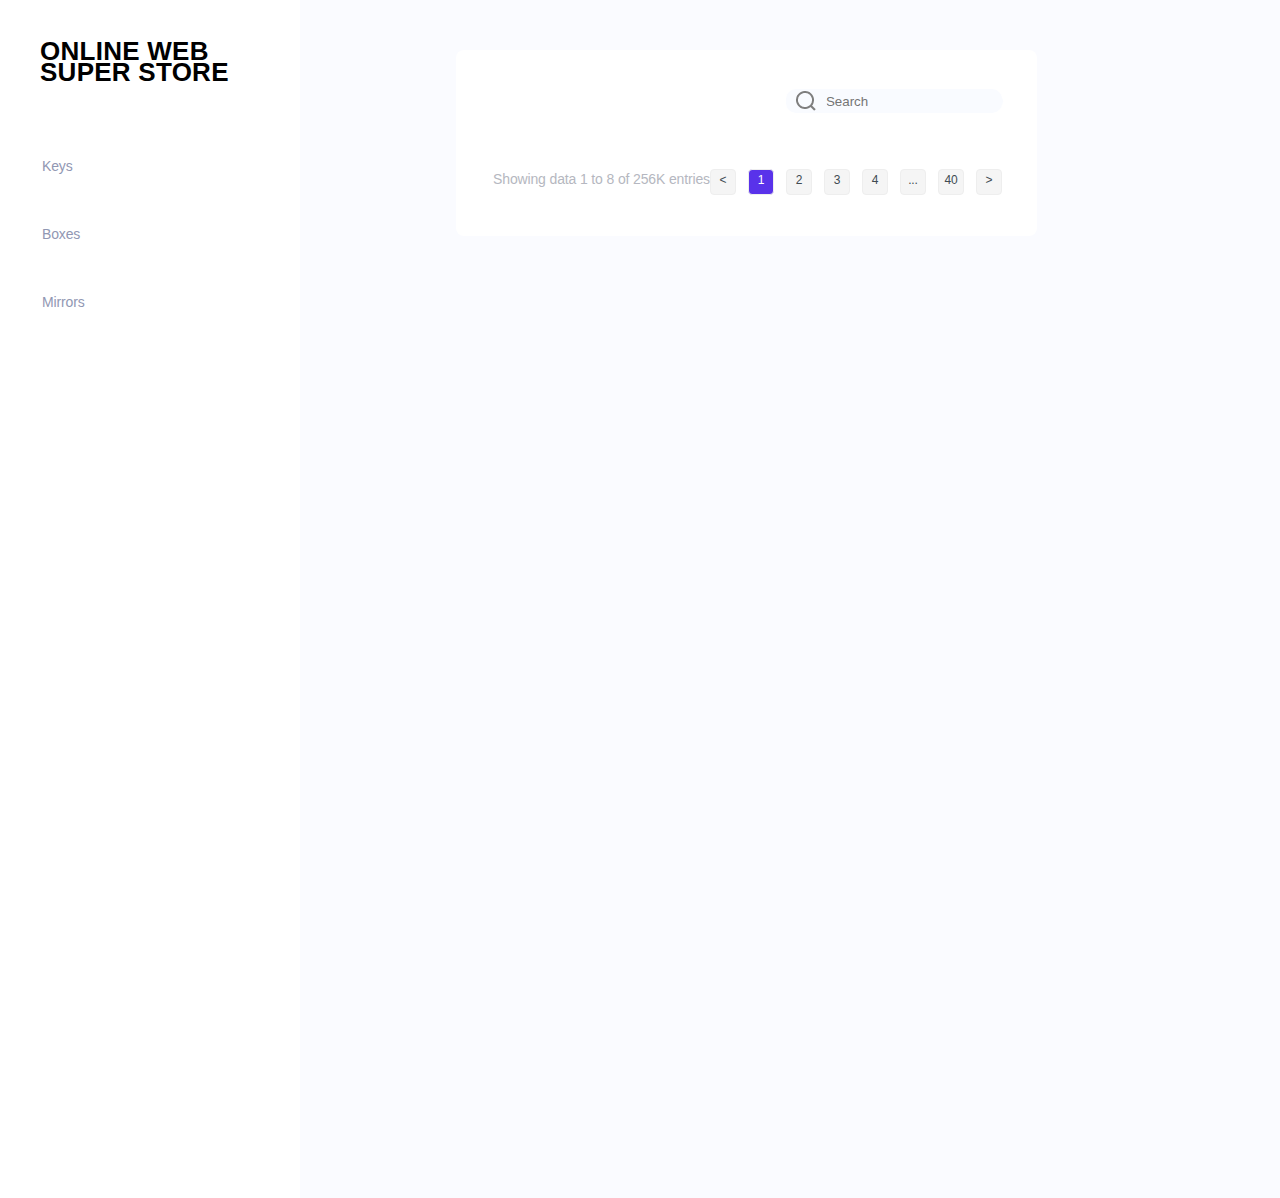
<file: homework_19/index.html>
<!DOCTYPE html>
<html lang="en">
<head>
    <meta charset="UTF-8">
    <meta http-equiv="X-UA-Compatible" content="IE=edge">
    <meta name="viewport" content="width=device-width, initial-scale=1.0">
    <link rel="stylesheet" href="css/nullStyle.css">
    <link rel="stylesheet" href="css/style.css">
    <title>Lesson 9. Homework 19</title>
</head>
<body>
    <div class="wrapper">
        <nav class="navigation ">
            <div class="navigation__logo">
                <a href=".">
                    <span class="logo">ONLINE WEB SUPER STORE</span>
                </a>
            </div>
            <div class="user_mobile user">
                <div class="img-container">
                    <img src="./img/user__photo.jpg" alt="Your photo" title="Your photo" class="user__photo">
                </div>
                <div class="user__info">
                    <p class="user__name">Evano</p>
                </div>
            </div>
            <ul class="navigation__menu">
            </ul>
        </nav>
        <section class="container">
            <section class="main">
                <div class="main__board board">
                    <div class="board__panel">
                        <div class="board__heading">
                            <div>
                                <h2 class="board_name"></h2> <!-- Category name-->
                            </div>
                            <form action="#" class="board__search" >
                                <button type="submit"><img src="./img/icon/board_search.png" alt="search" title="click to start searching"></button>
                                <input type="search" name="search" id="search" placeholder="Search">
                            </form>
                        </div>
                        <div class="board__footer">
                            <div class="board__info">Showing data 1 to 8 of  256K entries</div>
                            <ul class="board__switcher switcher">
                                <li class="switcher__item"><</li>
                                <li class="switcher__item switcher__item_active">1</li>
                                <li class="switcher__item">2</li>
                                <li class="switcher__item">3</li>
                                <li class="switcher__item">4</li>
                                <li class="switcher__item">...</li>
                                <li class="switcher__item">40</li>
                                <li class="switcher__item">></li>
                            </ul>
                        </div>
                    </div>
                </div>
            </section>
            <section class="info">

            </section>
        </section>
    </div>
    <script src="js/script.js"></script>
</body>
</html>
</file>
<file: homework_19/css/nullStyle.css>
*{
	padding: 0;
	margin: 0;
	border: 0;
}
*,*:before,*:after{
	-moz-box-sizing: border-box;
	-webkit-box-sizing: border-box;
	box-sizing: border-box;
}
:focus,:active{outline: none;}
a:focus,a:active{outline: none;}

nav,footer,header,aside{display: block;}

html,body{
	height: 100%;
	width: 100%;
	font-size: 100%;
	line-height: 1;
	font-size: 14px;
	-ms-text-size-adjust: 100%;
	-moz-text-size-adjust: 100%;
	-webkit-text-size-adjust: 100%;
}
input,button,textarea{font-family:inherit;}

input::-ms-clear{display: none;}
button{cursor: pointer;}
button::-moz-focus-inner {padding:0;border:0;}
a, a:visited{text-decoration: none;}
a:hover{text-decoration: none;}
ul li{list-style: none;}
img{vertical-align: top;}

h1,h2,h3,h4,h5,h6{font-size:inherit;font-weight: 400;}
/*--------------------*/
</file>
<file: homework_19/css/style.css>
.d-none{
    display: none;
}
body{
    font-family: 'Poppins', sans-serif;
    font-weight: 500;
    font-size: 14px;
    background: #FAFBFF;
    line-height: 150%;
    color: #000;
}
span.logo, .navigation__logo a:link, .navigation__logo a:visited, .navigation__logo a:hover, .navigation__logo a:active{
    color: #000;
    font-size: 26px;
    font-weight: 600;
    letter-spacing: 0.26px;
    margin: 0px 4px 0px 8px;
}
h2{
    font-size: 22px;
    font-weight: 600;
    letter-spacing: -0.22px;
}

.wrapper {
    display: flex;
    width: 100%;
    height: 1198px;
}

.container{
    margin: 0 auto;
    display: flex;
    padding: 50px 95px 0px 79px;
    gap: 71px;
    height: 100%;
}
.navigation {
    background: #fff;
    min-height: 100%;
    padding: 41px 28px 78px 24px;
    max-width: 300px;
}


.navigation__logo{
    margin-bottom: 60px;
    display: flex;
}
.navigation__logo a{
    display: flex;
    align-items: center;
    gap: 6px;
}
.navigation__logo .version{
    color: #838383;
    font-size: 10px;
    letter-spacing: -0.1px;
    align-self: flex-end;
}
.navigation__menu {
    display: flex;
    flex-direction: column;
    color: #9197B3;
    font-size: 14px;
    letter-spacing: -0.14px;
    gap: 22px;
    padding: 0 28px 0 7px;
    margin-bottom: 609px;
}
.navigation__item {
    width: 257px;
    height: 46px;
    border-radius: 8px;
    padding: 11px 8px 11px 11px;
    display: flex;
    gap: 14px;
    align-items: center;
}

.navigation *::before{
    left: -10%;
}

#dashboard::before{
    content: url('../img/icon/navigation_dashboard.png');
}
.navigation__item#dashboard:hover::before{
    content: url('../img/icon/navigation_dashboard_active.png');
}
.navigation__item_active#dashboard:hover::before{
    content: url('../img/icon/navigation_dashboard_active.png');
}

#product::before{
    content: url('../img/icon/navigation_product.png');
}
.navigation__item_active#product::before{
    content: url('../img/icon/navigation_product_active.png');
}
.navigation__item#product:hover::before{
    content: url('../img/icon/navigation_product_active.png');
}


.navigation__item_active#customers::before{
    content: url('../img/icon/navigation_customers_active.png');
}
#customers::before{
    content: url('../img/icon/navigation_customers.png');
}
.navigation__item#customers:hover::before{
    content: url('../img/icon/navigation_customers_active.png');
}

#income::before{
    content: url('../img/icon/navigation_income.png');
}
.navigation__item#income:hover::before{
    content: url('../img/icon/navigation_income_active.png');
}
.navigation__item_active#income:before{
    content: url('../img/icon/navigation_income_active.png');
}


#promote::before{
    content: url('../img/icon/navigation_promote.png');
}
.navigation__item#promote:hover::before{
    content: url('../img/icon/navigation_promote_active.png');
}
.navigation__item_active#promote::before{
    content: url('../img/icon/navigation_promote_active.png');
}


#help::before{
    content: url('../img/icon/navigation_help.png');
}
.navigation__item#help:hover::before{
    content: url('../img/icon/navigation_help_active.png');
}
.navigation__item_active#help::before{
    content: url('../img/icon/navigation_help_active.png');
}

.navigation__item:hover{
    cursor: pointer;
    background: #5a32eab0;
    color: #FFF;
}
.navigation__item_active {
    background: #5932EA;
    color: #FFF;
}
.user {
    display: flex;
    gap: 12px;
}
.user_mobile{
    display: none;  
}
.main__greetings {
    color: #000;
    font-size: 24px;
    font-weight: 600;
    margin-bottom: 64px;
}
.board {
    display: flex;
    justify-content: flex-start;
    background: #FFF;
    margin: 0 auto;
    padding: 39px 35px 41px 37px;
    border-radius: 8px;
}
.board__heading {
    display: flex;
    justify-content: space-between;
    align-items: center;
    margin-bottom: 5px;
}
.board_name {
    margin-bottom: 15px;
}
.board__descriptor {
    color: #16C098;
    font-weight: 400;
    letter-spacing: -0.14px;

}
.board__search{
    max-width: 216px;
    max-height: 38px;
    padding-left: 8px;
}
.board__search, .board__search * {
    border-radius: 10px;
    background: #F9FBFF;
    display: flex;
    align-items: center;
    gap: 8px;
    flex-shrink: 0;
}

.board__footer {
    display: flex;
    justify-content: space-between;
    margin-top: 4em;
}
.board__info {
    color: #B5B7C0;
    letter-spacing: -0.14px;
}
.board__switcher {
    display: flex;
    gap: 12px;
}
.switcher__item{
    text-align: center;
    color: #404B52;
    font-size: 12px;
    letter-spacing: -0.12px;
    border-radius: 4px;
    border: 1px solid #EEE;
    background: #F5F5F5;
    width: 26px;
    height: 26px;
}
.switcher__item:hover{
    cursor: pointer;
}
.switcher__item_active{
    background: #5932EA;
    color: #FFF;
}

@media  (max-width: 670px) {
    .navigation__menu {
        flex-direction: row;
        flex-wrap: wrap;
        gap: 2px;
    }
    .navigation__item {
        width: 143px;
        height: 46px;
        border-radius: 8px;
        padding: 11px 8px 11px 11px;
        display: flex;
        gap: 4px;
        align-items: center;
    }
    .wrapper {
        flex-direction: column;
        width: 100%;
        height: fit-content;
    }
    .navigation {
        display: flex;
        flex-wrap: wrap;
        align-items: center;
        gap: 10px;
        background: #fff;
        min-height: fit-content;
        min-width: 100%; 
        padding: 41px 28px 10px 24px;
    }
    .navigation__menu{
        margin-bottom: 10px;
        padding: 0px;
        justify-content: center;
    }
    .navigation__logo{
        margin-bottom: 0px;
        align-items: flex-start;
       
    }

    .navigation__logo a img{
        display: block;
        width: 1em;
        height: 1em;
    }
    .navigation__logo a span{
        font-size: 0.7em;
    }
    .user{
        display: none;
    }
    .user_mobile{
        display: flex;
    }

    .img-container{
        display: inline-block;
    }
}
.board__goodsGrid{
    display: grid;
    grid-template-columns: auto auto;
    row-gap: 1em;
    column-gap: 1em;
}
.board__goodsCard {
    max-width: 300px;
    background-color: #ffffff;
    border: 1px solid #eaeaea;
    border-radius: 4px;
    padding: 20px;
    box-shadow: 0 2px 4px rgba(0, 0, 0, 0.1);
  }
  .board__goodsCard:hover{
    cursor: pointer;
  }
  
  .imageContainer {
    object-fit: contain;
    text-align: center;
    overflow: hidden;
    height: 200px;
    margin-bottom: 1em;
  }
  
  .imageContainer img {
    max-width: 100%;
    height: auto;
  }
  
  .title {
    font-size: 18px;
    font-weight: 600;
    margin-top: 10px;
  }
  
  .description {
    font-size: 12px;
    margin-top: 5px;
    color: #888888;
    text-overflow: ellipsis;
    margin-bottom: 1em;
  }
  
  .oldPrice {
    text-decoration: line-through;
    color: #888888;
    margin-top: 5px;
    display: inline-block;
  }
  
  .newPrice {
    font-size: 18px;
    font-weight: bold;
    color: #ff0000;
    margin: 5px 0 1em 3em;
    display: inline-block;
  }
  .buyButton {
    display: block;
    background-color: #ff0000;
    color: #ffffff;
    padding: 10px 20px;
    border-radius: 4px;
    text-decoration: none;
    font-weight: bold;
    transition: background-color 0.3s ease;
  }
  
  .buyButton:hover {
    background-color: #cc0000;
  }
  
  .buyButton:focus {
    outline: none;
  }
  
  .buyBEutton:active {
    background-color: #990000;
  }
</file>
